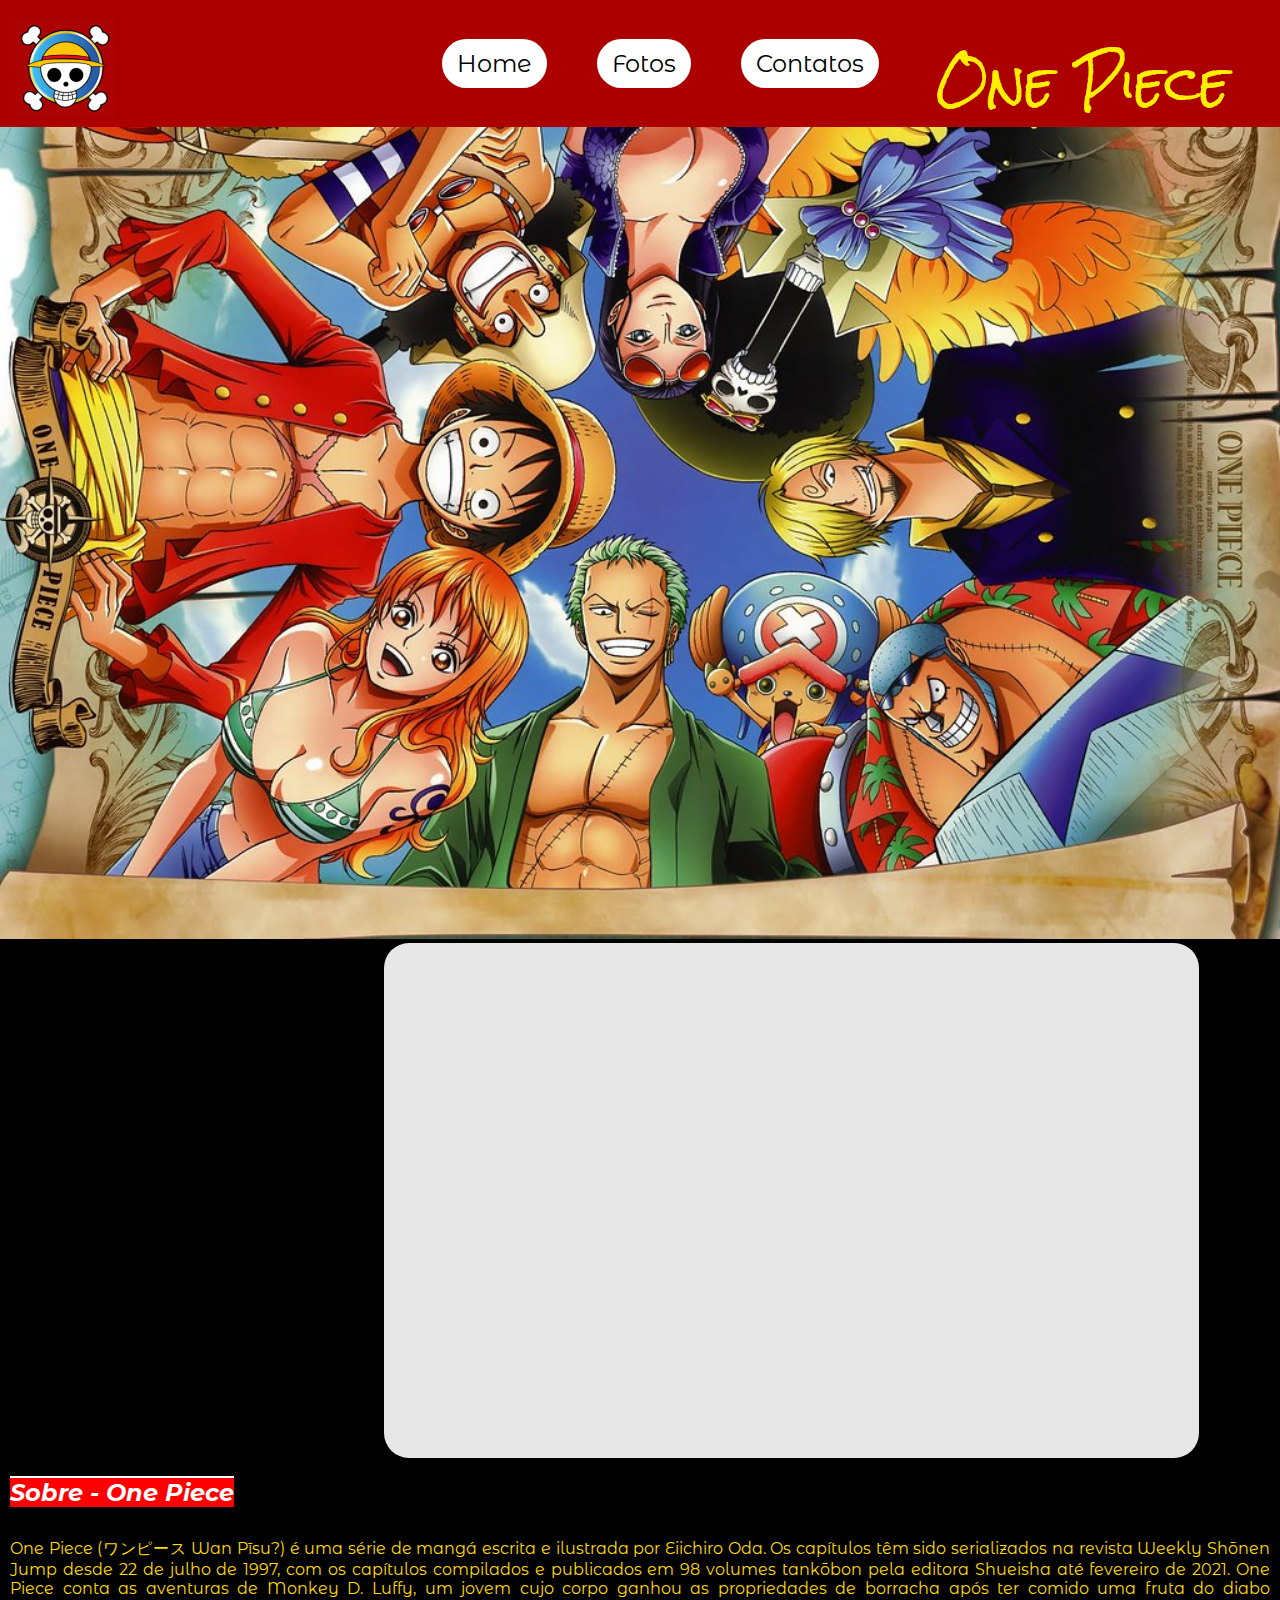
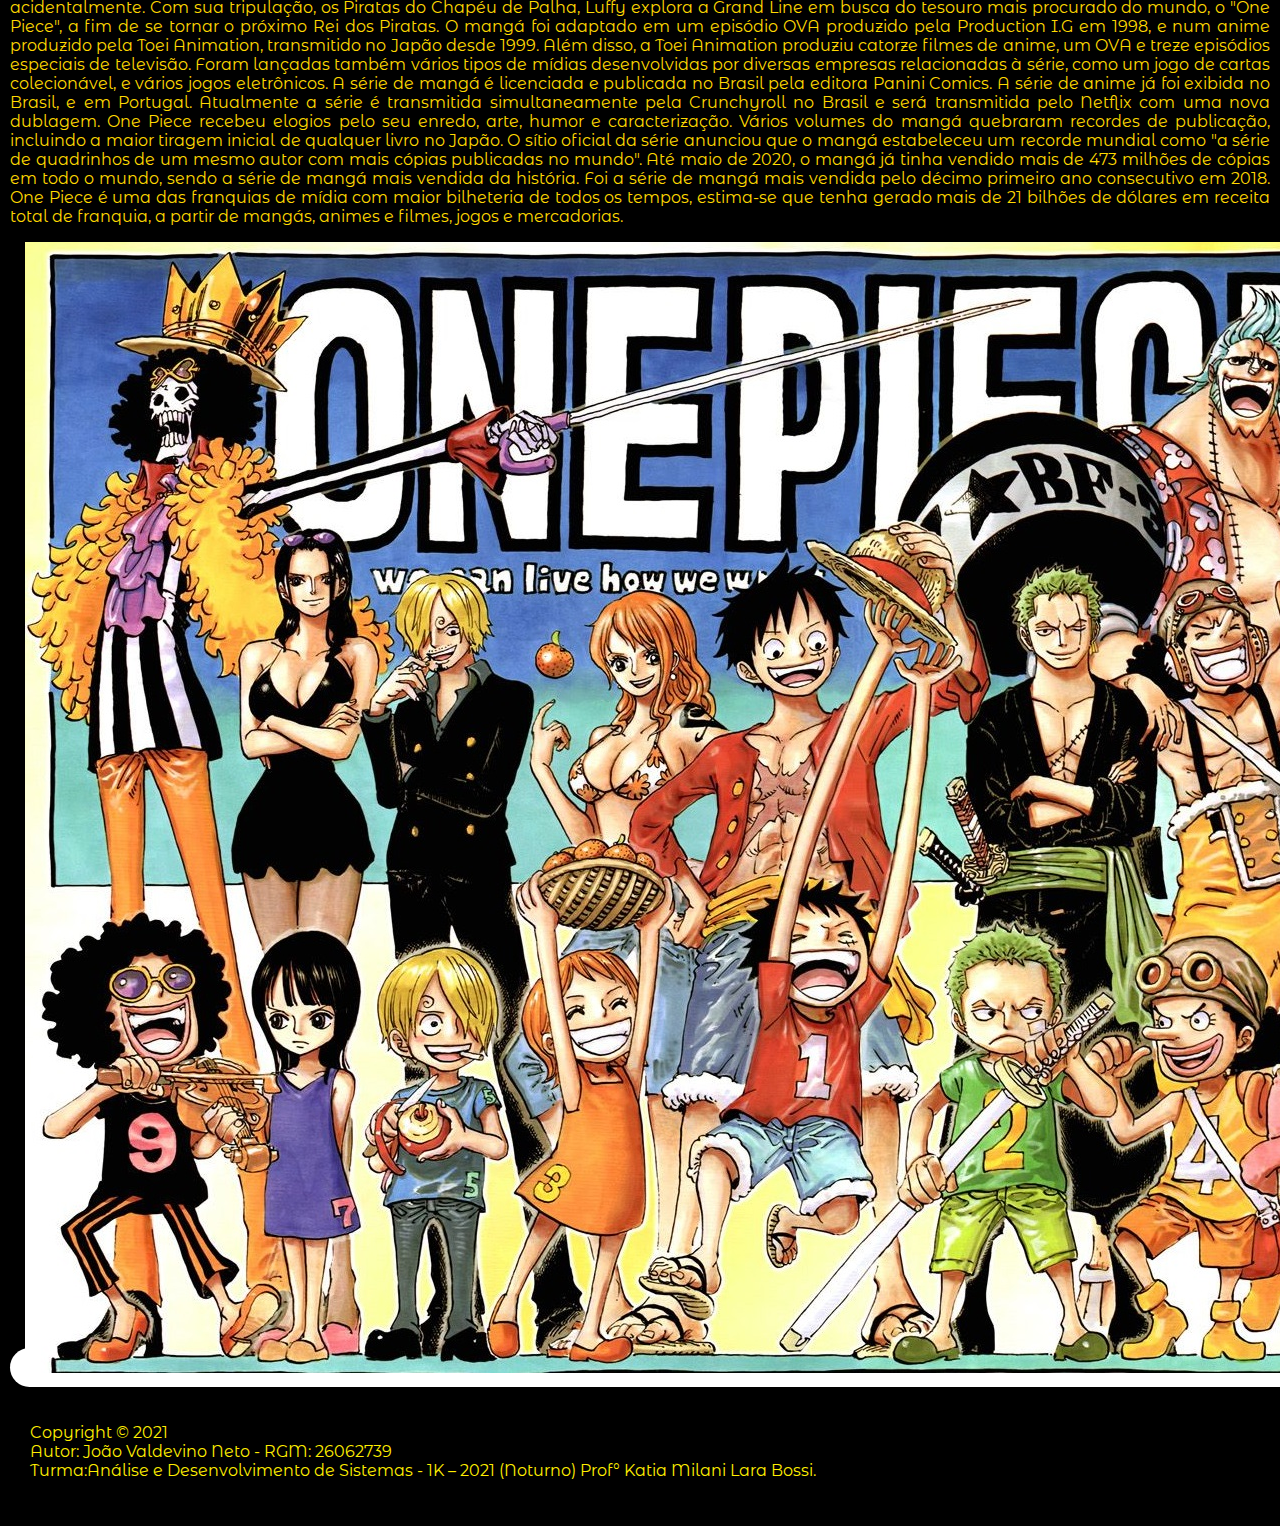
<file: index.html>
<!DOCTYPE html>
<html lang="en">

<head>
    <meta charset="UTF-8">
    <meta http-equiv="X-UA-Compatible" content="IE=edge">
    <meta name="viewport" content="width=device-width, initial-scale=1.0">
    <title>One Piece</title>
    <link rel="stylesheet" href="style.css">
    <link rel="preconnect" href="https://fonts.gstatic.com">
    <link href="https://fonts.googleapis.com/css2?family=Alfa+Slab+One&family=Rock+Salt&display=swap" rel="stylesheet">
    <link href="https://fonts.googleapis.com/css2?family=Alfa+Slab+One&family=Montserrat+Alternates:wght@300&display=swap" rel="stylesheet">
</head>

<body>
    <header>
        <h2 id="marcaPag"> One Piece </h2>
        <nav id="menu">
            <ul id="navbar">
                <li><a href="index.html"> Home </a></li>    
                <li><a href="fotos.html"> Fotos </a></li>    
                <li><a href="formu.html"> Contatos </a></li>    
            </ul>
        </nav>
        <img id="logo" src="Imagens/logo.png">
    </header>

    <div>
        <img id="imagem-home" src="Imagens/nu1.jpg" alt="" width="100%">        
    </div>
    
    <iframe id="video" width="800" height="500" src="https://www.youtube.com/embed/XoyLbuX8EXU?start=25"
        title="YouTube video player" frameborder="0" allow="accelerometer; autoplay; clipboard-write; 
    encrypted-media; gyroscope; picture-in-picture" allowfullscreen ></iframe>
    
    <section class="secao-body">
        <h1 id="Sobre"> Sobre - One Piece </h1>
        <p class="parag-secao">
            One Piece (ワンピース Wan Pīsu?) é uma série de mangá escrita e ilustrada por Eiichiro Oda. Os capítulos têm sido
            serializados na revista Weekly Shōnen Jump desde 22 de julho de 1997, com os capítulos compilados e
            publicados em 98 volumes tankōbon pela editora Shueisha até fevereiro de 2021. One Piece conta as aventuras
            de Monkey D. Luffy, um jovem cujo corpo ganhou as propriedades de borracha após ter comido uma fruta do
            diabo acidentalmente. Com sua tripulação, os Piratas do Chapéu de Palha, Luffy explora a Grand Line em busca
            do tesouro mais procurado do mundo, o "One Piece", a fim de se tornar o próximo Rei dos Piratas.
            O mangá foi adaptado em um episódio OVA produzido pela Production I.G em 1998, e num anime produzido pela
            Toei Animation, transmitido no Japão desde 1999. Além disso, a Toei Animation produziu catorze filmes de
            anime, um OVA e treze episódios especiais de televisão. Foram lançadas também vários tipos de mídias
            desenvolvidas por diversas empresas relacionadas à série, como um jogo de cartas colecionável, e vários
            jogos eletrônicos. A série de mangá é licenciada e publicada no Brasil pela editora Panini Comics. A série
            de anime já foi exibida no Brasil, e em Portugal. Atualmente a série é transmitida simultaneamente pela
            Crunchyroll no Brasil e será transmitida pelo Netflix com uma nova dublagem.
            One Piece recebeu elogios pelo seu enredo, arte, humor e caracterização. Vários volumes do mangá quebraram
            recordes de publicação, incluindo a maior tiragem inicial de qualquer livro no Japão. O sítio oficial da
            série anunciou que o mangá estabeleceu um recorde mundial como "a série de quadrinhos de um mesmo autor com
            mais cópias publicadas no mundo". Até maio de 2020, o mangá já tinha vendido mais de 473 milhões de cópias
            em todo o mundo, sendo a série de mangá mais vendida da história. Foi a série de mangá mais vendida pelo
            décimo primeiro ano consecutivo em 2018. One Piece é uma das franquias de mídia com maior bilheteria de
            todos os tempos, estima-se que tenha gerado mais de 21 bilhões de dólares em receita total de franquia, a
            partir de mangás, animes e filmes, jogos e mercadorias.
        </p>

        <a href="https://pt.wikipedia.org/wiki/One_Piece" target="_blank"><img src="Imagens/nu2.jpg"></a>
        
    </section>
    <footer class="rodape">
            <p>Copyright &copy; 2021 <br> Autor: João Valdevino Neto - RGM: 26062739 <br> Turma:Análise e Desenvolvimento de Sistemas - 1K – 2021 (Noturno) Prof° Katia Milani Lara Bossi.</p> 
    </footer>
</body>

</html>
</file>
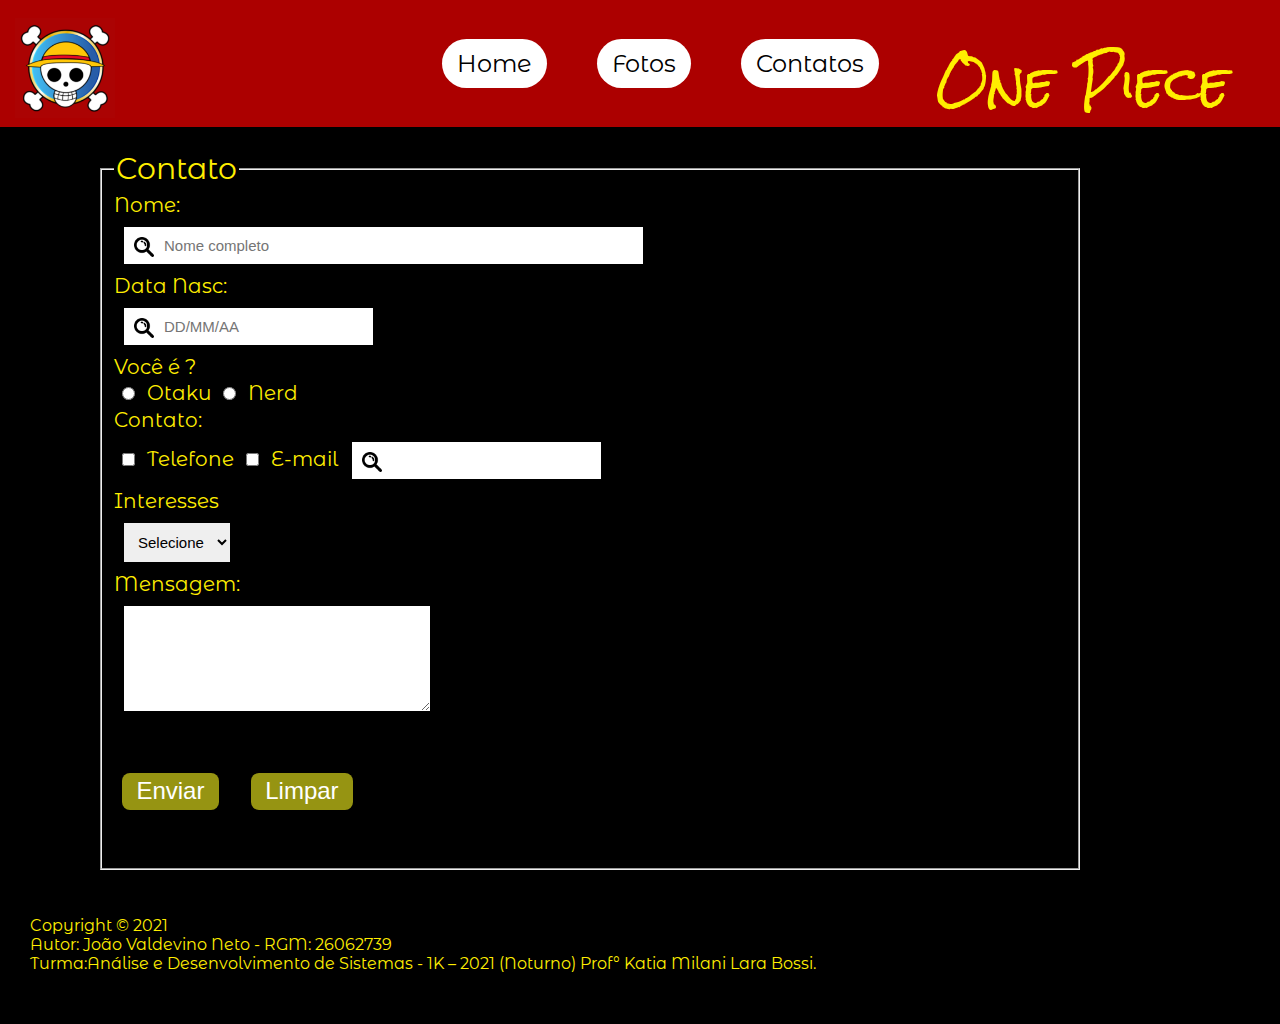
<file: formu.html>
<!DOCTYPE html>
<html lang="en">
<head>
        <meta charset="UTF-8">
        <meta http-equiv="X-UA-Compatible" content="IE=edge">
        <meta name="viewport" content="width=device-width, initial-scale=1.0">
        <title>One Piece</title>
        <link rel="stylesheet" href="style.css">
        <link rel="preconnect" href="https://fonts.gstatic.com">
        <link href="https://fonts.googleapis.com/css2?family=Alfa+Slab+One&family=Rock+Salt&display=swap" rel="stylesheet">
        <link href="https://fonts.googleapis.com/css2?family=Alfa+Slab+One&family=Montserrat+Alternates:wght@300&display=swap" rel="stylesheet">        
</head>
    <body>
        <!-- Cabeçalho-->
        <header> 
            <h2 id = "marcaPag"> One Piece </h2>
            <!-- Menu-->
            <nav id="menu">
                <ul id="navbar">
                    <li><a href="index.html"> Home </a></li>    
                    <li><a href="fotos.html"> Fotos </a></li>    
                    <li><a href="formu.html"> Contatos </a></li>    
                </ul>
            </nav>
            <a id="logo" href="index.html"><img id = "logo" src="Imagens/logo.png" ></a>
                     
        </header>

    <form action="XX" method="post">
        <fieldset>
            <legend> Contato </legend>
            <label for="nome">Nome: </label> <br>
            <input type="text" name= "Nome" id= "nome" size = "50px" 
            required placeholder="Nome completo" >
            <br>
            
            <label for="dataNascimento">Data Nasc: </label> <br>
            <input type="text" name = "dataNascimento" id="dataNascimento"
            placeholder="DD/MM/AA">
            <br>
            
            <label for="otakuounerd">Você é ?</label> <br>
            <input type="radio" name= "otaku" value="O" id="otaku"> 
            <label for="otaku">Otaku</label> 
            <input type="radio"name = "nerd" value="N" id="nerd"> 
            <label for="nerd">Nerd</label>
            <br>
            
            <label for="contato">Contato: </label> <br>
            <input type="checkbox" name="telefone" id="telefone"> 
            <label for="telefone">Telefone</label> 
            <input type="checkbox" name="e-mail" id="e-mail">
            <label for="e-mail">E-mail</label> 
            <input type="text"name="contato" id="contato">
            <br>

            <label for="interesse">Interesses</label>
            <br>
            <select name= "interesse" id="interesse">
                <option selected value="">Selecione</option>
                <option value="Otaku">Otaku</option>
                <option value="FaClube">Fã Clube</option>
                <option value="Musicas">Músicas</option>
            </select>
            <br>
            
            <label for="mensagem">Mensagem: </label> <br>
            <textarea name="mensagem" id="mensagem" cols="30" rows="5"> </textarea>
            <br>
            <input type="submit" name="btnEnvio" value ="Enviar">
            &nbsp;&nbsp;
            <input type="reset" name="btnReset" value="Limpar">               

        </fieldset>

    </form>
    <footer class = "rodape">
        <p>Copyright &copy; 2021 <br> Autor: João Valdevino Neto - RGM: 26062739 <br> Turma:Análise e Desenvolvimento de Sistemas - 1K – 2021 (Noturno) Prof° Katia Milani Lara Bossi.</p>
    </footer>
</body>
</html>
</file>
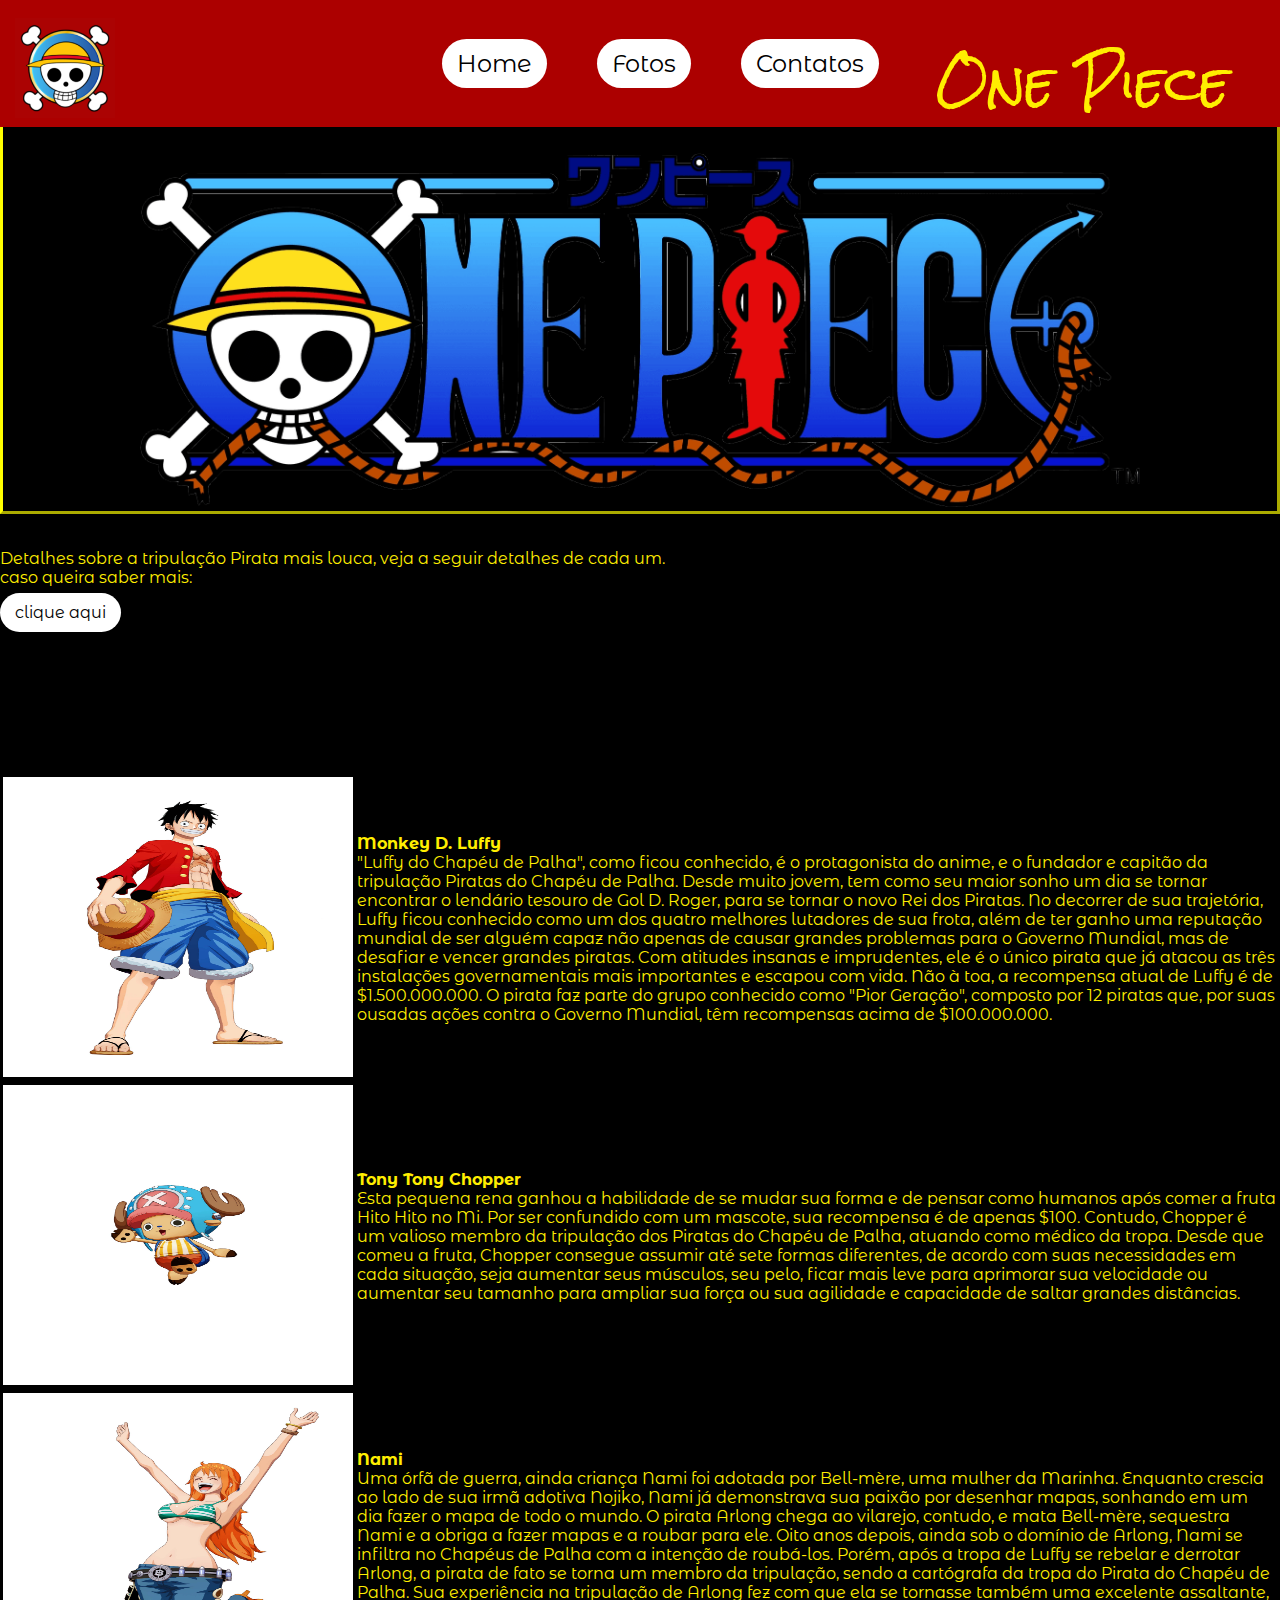
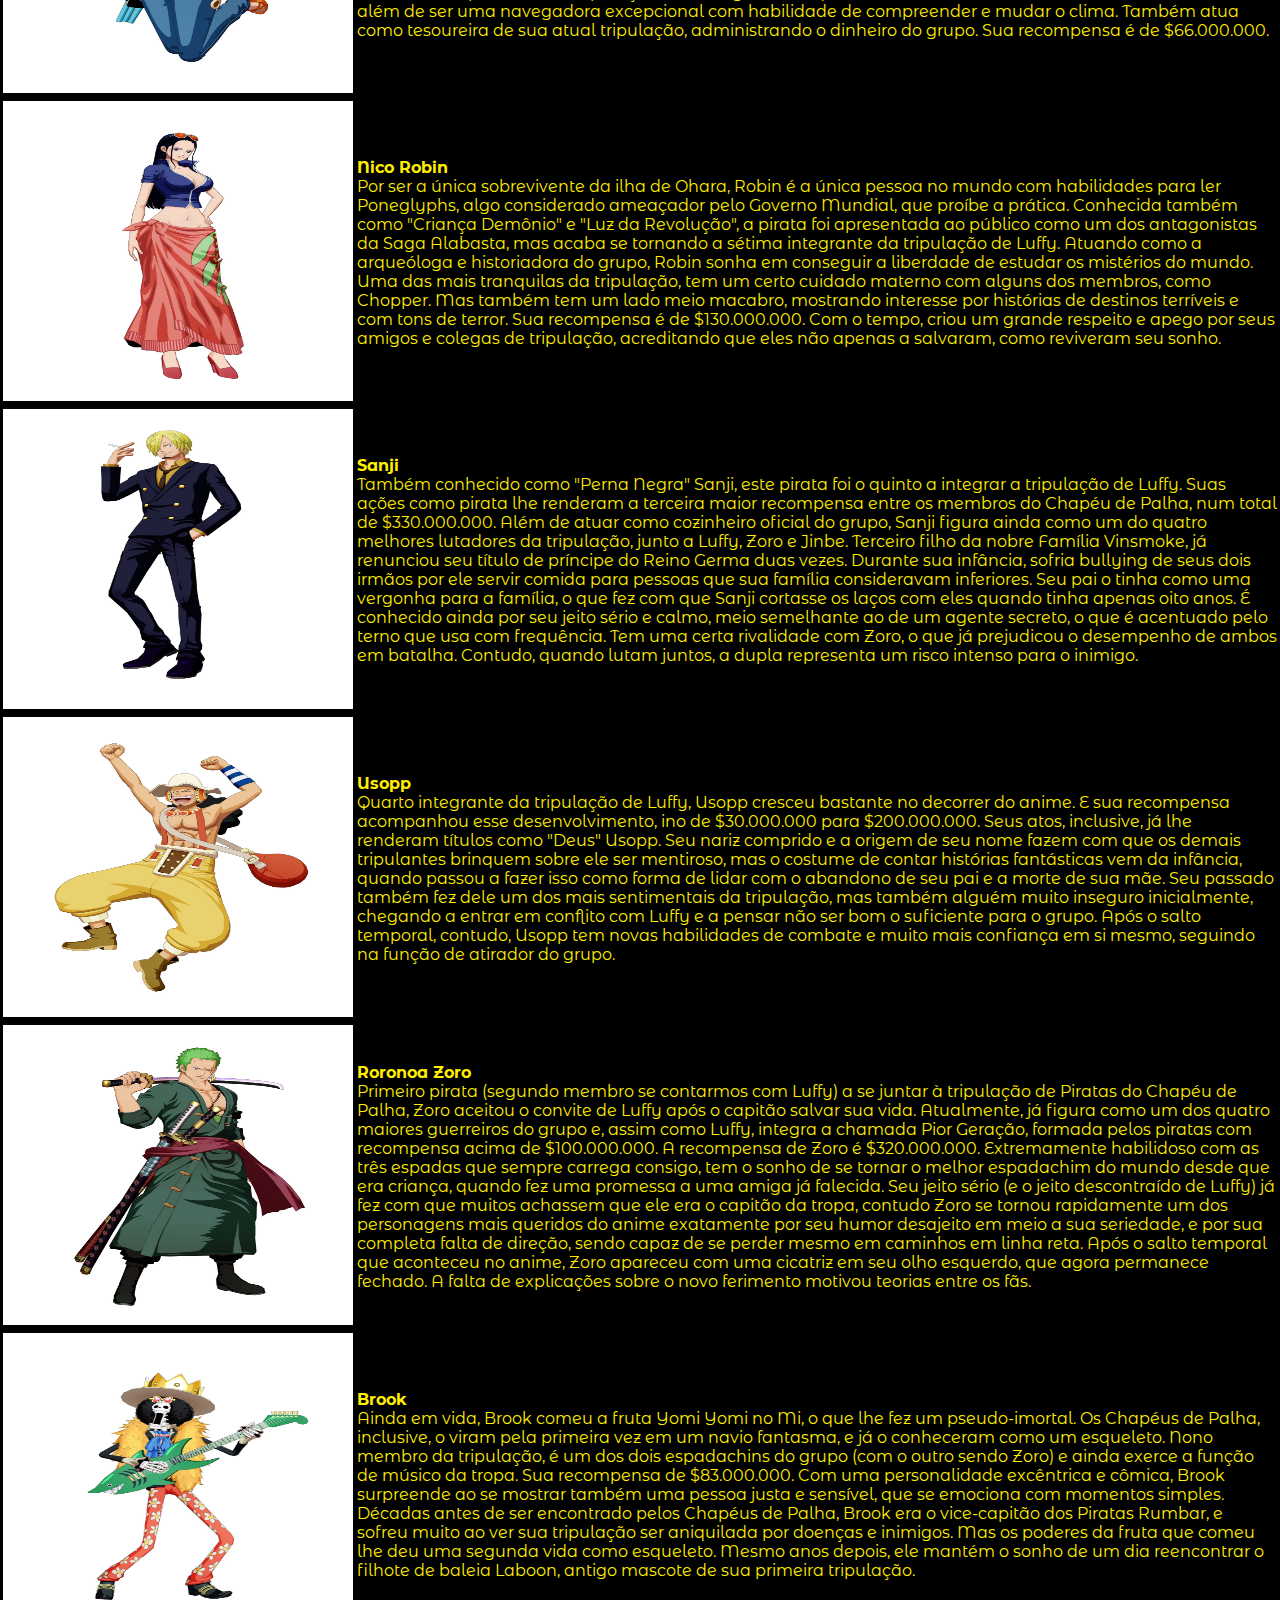
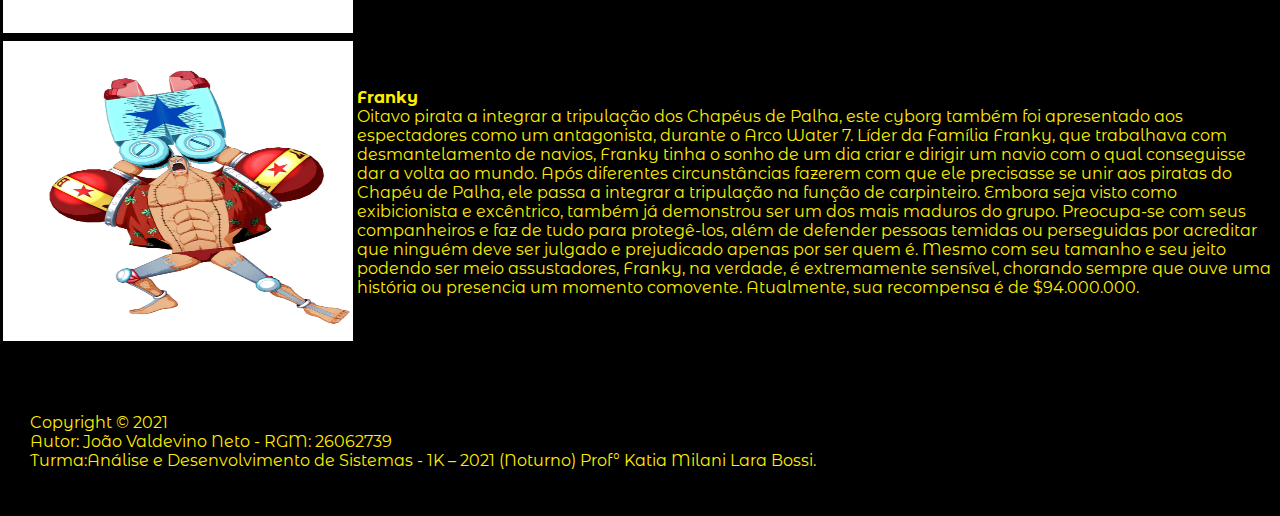
<file: fotos.html>
<!DOCTYPE html>
<html lang="en">

<head>
    <meta charset="UTF-8">
    <meta http-equiv="X-UA-Compatible" content="IE=edge">
    <meta name="viewport" content="width=device-width, initial-scale=1.0">
    <title>One Piece</title>
    <link rel="stylesheet" href="style.css">
    <link rel="preconnect" href="https://fonts.gstatic.com">
    <link href="https://fonts.googleapis.com/css2?family=Alfa+Slab+One&family=Rock+Salt&display=swap" rel="stylesheet">
    <link
        href="https://fonts.googleapis.com/css2?family=Alfa+Slab+One&family=Montserrat+Alternates:wght@300&display=swap"
        rel="stylesheet">
</head>

<body>
    <!-- Cabeçalho-->
    <header>
        <h2 id="marcaPag"> One Piece </h2>
        <!-- Menu-->
        <nav id="menu">
            <ul id="navbar">
                <li><a href="index.html"> Home </a></li>
                <li><a href="fotos.html"> Fotos </a></li>
                <li><a href="formu.html"> Contatos </a></li>
            </ul>
        </nav>
        <a id="logo" href="index.html"><img id="logo" src="Imagens/logo.png"></a>

    </header>

    <div class="fotos">
        <img src="Imagens/logofoto.png" alt="" width="1000px">
    </div>
    <br>

    <p>Detalhes sobre a tripulação Pirata mais louca, veja a seguir detalhes de cada um. <br>
    caso queira saber mais: </p> 
    <a href="https://www.aficionados.com.br/one-piece-personagens-principais-historias-habilidades/#anchor-franky" target="_blank" rel="noopener noreferrer">clique aqui</a>
    
    <div class="demais-Fotos">
        <table>
            <tr>
                <td>
                    <img src="Imagens/nu3.jpg" width="350px" height="300px">
                </td>
                <td>
                    <b>Monkey D. Luffy</b> <br>
                    "Luffy do Chapéu de Palha", como ficou conhecido, é o protagonista do anime, e o fundador e capitão
                    da
                    tripulação Piratas do Chapéu de Palha. Desde muito jovem, tem como seu maior sonho um dia se tornar
                    encontrar o lendário tesouro de Gol D. Roger, para se tornar o novo Rei dos Piratas.
                    No decorrer de sua trajetória, Luffy ficou conhecido como um dos quatro melhores lutadores de sua
                    frota,
                    além de ter ganho uma reputação mundial de ser alguém capaz não apenas de causar grandes problemas
                    para o
                    Governo Mundial, mas de desafiar e vencer grandes piratas. Com atitudes insanas e imprudentes, ele é
                    o único
                    pirata que já atacou as três instalações governamentais mais importantes e escapou com vida.
                    Não à toa, a recompensa atual de Luffy é de $1.500.000.000. O pirata faz parte do grupo conhecido
                    como "Pior
                    Geração", composto por 12 piratas que, por suas ousadas ações contra o Governo Mundial, têm
                    recompensas
                    acima de $100.000.000.
                </td>
            </tr>
            <br>
            <tr>
                <td>
                    <img src="Imagens/nu4.jpg" width="350px" height="300px">
                </td>
                <td>
                    <b>Tony Tony Chopper</b> <br>
                    Esta pequena rena ganhou a habilidade de se mudar sua forma e de pensar como humanos após comer a
                    fruta Hito Hito no Mi. Por ser confundido com um mascote, sua recompensa é de apenas $100. Contudo,
                    Chopper é um valioso membro da tripulação dos Piratas do Chapéu de Palha, atuando como médico da
                    tropa.
                    Desde que comeu a fruta, Chopper consegue assumir até sete formas diferentes, de acordo com suas
                    necessidades em cada situação, seja aumentar seus músculos, seu pelo, ficar mais leve para aprimorar
                    sua velocidade ou aumentar seu tamanho para ampliar sua força ou sua agilidade e capacidade de
                    saltar grandes distâncias.
                </td>
            </tr>
            <br>
            <tr>
                <td>
                    <img src="Imagens/nu5.jpg" width="350px" height="300px">
                </td>
                <td>
                    <b>Nami</b> <br>
                    Uma órfã de guerra, ainda criança Nami foi adotada por Bell-mère, uma mulher da Marinha. Enquanto
                    crescia ao lado de sua irmã adotiva Nojiko, Nami já demonstrava sua paixão por desenhar mapas,
                    sonhando em um dia fazer o mapa de todo o mundo. O pirata Arlong chega ao vilarejo, contudo, e mata
                    Bell-mère, sequestra Nami e a obriga a fazer mapas e a roubar para ele.

                    Oito anos depois, ainda sob o domínio de Arlong, Nami se infiltra no Chapéus de Palha com a intenção
                    de roubá-los. Porém, após a tropa de Luffy se rebelar e derrotar Arlong, a pirata de fato se torna
                    um membro da tripulação, sendo a cartógrafa da tropa do Pirata do Chapéu de Palha.

                    Sua experiência na tripulação de Arlong fez com que ela se tornasse também uma excelente assaltante,
                    além de ser uma navegadora excepcional com habilidade de compreender e mudar o clima. Também atua
                    como tesoureira de sua atual tripulação, administrando o dinheiro do grupo. Sua recompensa é de
                    $66.000.000.
                </td>
            </tr>
            <br>
            <tr>
                <td>
                    <img src="Imagens/nu6.jpg" width="350px" height="300px">
                </td>
                <td>
                    <b>Nico Robin</b> <br>
                    Por ser a única sobrevivente da ilha de Ohara, Robin é a única pessoa no mundo com habilidades para
                    ler Poneglyphs, algo considerado ameaçador pelo Governo Mundial, que proíbe a prática. Conhecida
                    também como "Criança Demônio" e "Luz da Revolução", a pirata foi apresentada ao público como um dos
                    antagonistas da Saga Alabasta, mas acaba se tornando a sétima integrante da tripulação de Luffy.
                    Atuando como a arqueóloga e historiadora do grupo, Robin sonha em conseguir a liberdade de estudar
                    os mistérios do mundo. Uma das mais tranquilas da tripulação, tem um certo cuidado materno com
                    alguns dos membros, como Chopper. Mas também tem um lado meio macabro, mostrando interesse por
                    histórias de destinos terríveis e com tons de terror. Sua recompensa é de $130.000.000.
                    Com o tempo, criou um grande respeito e apego por seus amigos e colegas de tripulação, acreditando
                    que eles não apenas a salvaram, como reviveram seu sonho.
                </td>
            </tr>
            <br>
            <tr>
                <td>
                    <img src="Imagens/nu7.jpg" width="350px" height="300px">
                </td>
                <td>
                    <b>Sanji</b> <br>
                    Também conhecido como "Perna Negra" Sanji, este pirata foi o quinto a integrar a tripulação de
                    Luffy. Suas ações como pirata lhe renderam a terceira maior recompensa entre os membros do Chapéu de
                    Palha, num total de $330.000.000. Além de atuar como cozinheiro oficial do grupo, Sanji figura ainda
                    como um do quatro melhores lutadores da tripulação, junto a Luffy, Zoro e Jinbe.
                    Terceiro filho da nobre Família Vinsmoke, já renunciou seu título de príncipe do Reino Germa duas
                    vezes. Durante sua infância, sofria bullying de seus dois irmãos por ele servir comida para pessoas
                    que sua família consideravam inferiores. Seu pai o tinha como uma vergonha para a família, o que fez
                    com que Sanji cortasse os laços com eles quando tinha apenas oito anos.
                    É conhecido ainda por seu jeito sério e calmo, meio semelhante ao de um agente secreto, o que é
                    acentuado pelo terno que usa com frequência. Tem uma certa rivalidade com Zoro, o que já prejudicou
                    o desempenho de ambos em batalha. Contudo, quando lutam juntos, a dupla representa um risco intenso
                    para o inimigo.
                </td>
            </tr>
            <br>
            <tr>
                <td>
                    <img src="Imagens/nu8.jpg" width="350px" height="300px">
                </td>
                <td>
                    <b>Usopp</b> <br>
                    Quarto integrante da tripulação de Luffy, Usopp cresceu bastante no decorrer do anime. E sua
                    recompensa acompanhou esse desenvolvimento, ino de $30.000.000 para $200.000.000. Seus atos,
                    inclusive, já lhe renderam títulos como "Deus" Usopp.
                    Seu nariz comprido e a origem de seu nome fazem com que os demais tripulantes brinquem sobre ele ser
                    mentiroso, mas o costume de contar histórias fantásticas vem da infância, quando passou a fazer isso
                    como forma de lidar com o abandono de seu pai e a morte de sua mãe.
                    Seu passado também fez dele um dos mais sentimentais da tripulação, mas também alguém muito inseguro
                    inicialmente, chegando a entrar em conflito com Luffy e a pensar não ser bom o suficiente para o
                    grupo. Após o salto temporal, contudo, Usopp tem novas habilidades de combate e muito mais confiança
                    em si mesmo, seguindo na função de atirador do grupo.
                </td>
            </tr>
            <br>
            <tr>
                <td>
                    <img src="Imagens/nu9.jpg" width="350px" height="300px">
                </td>
                <td>
                    <b>Roronoa Zoro</b> <br>
                    Primeiro pirata (segundo membro se contarmos com Luffy) a se juntar à tripulação de Piratas do
                    Chapéu de Palha, Zoro aceitou o convite de Luffy após o capitão salvar sua vida. Atualmente, já
                    figura como um dos quatro maiores guerreiros do grupo e, assim como Luffy, integra a chamada Pior
                    Geração, formada pelos piratas com recompensa acima de $100.000.000. A recompensa de Zoro é
                    $320.000.000.
                    Extremamente habilidoso com as três espadas que sempre carrega consigo, tem o sonho de se tornar o
                    melhor espadachim do mundo desde que era criança, quando fez uma promessa a uma amiga já falecida.
                    Seu jeito sério (e o jeito descontraído de Luffy) já fez com que muitos achassem que ele era o
                    capitão da tropa, contudo Zoro se tornou rapidamente um dos personagens mais queridos do anime
                    exatamente por seu humor desajeito em meio a sua seriedade, e por sua completa falta de direção,
                    sendo capaz de se perder mesmo em caminhos em linha reta.
                    Após o salto temporal que aconteceu no anime, Zoro apareceu com uma cicatriz em seu olho esquerdo,
                    que agora permanece fechado. A falta de explicações sobre o novo ferimento motivou teorias entre os
                    fãs.
                </td>
            </tr>
            <br>
            <tr>
                <td>
                    <img src="Imagens/nu10.jpg" width="350px" height="300px">
                </td>
                <td>
                    <b>Brook</b> <br>
                    Ainda em vida, Brook comeu a fruta Yomi Yomi no Mi, o que lhe fez um pseudo-imortal. Os Chapéus de
                    Palha, inclusive, o viram pela primeira vez em um navio fantasma, e já o conheceram como um
                    esqueleto. Nono membro da tripulação, é um dos dois espadachins do grupo (com o outro sendo Zoro) e
                    ainda exerce a função de músico da tropa. Sua recompensa de $83.000.000.
                    Com uma personalidade excêntrica e cômica, Brook surpreende ao se mostrar também uma pessoa justa e
                    sensível, que se emociona com momentos simples. Décadas antes de ser encontrado pelos Chapéus de
                    Palha, Brook era o vice-capitão dos Piratas Rumbar, e sofreu muito ao ver sua tripulação ser
                    aniquilada por doenças e inimigos. Mas os poderes da fruta que comeu lhe deu uma segunda vida como
                    esqueleto. Mesmo anos depois, ele mantém o sonho de um dia reencontrar o filhote de baleia Laboon,
                    antigo mascote de sua primeira tripulação.
                </td>
            </tr>
            <br>
            <tr>
                <td>
                    <img src="Imagens/nu11.jpg" width="350px" height="300px">
                </td>
                <td>
                    <b>Franky</b> <br>
                    Oitavo pirata a integrar a tripulação dos Chapéus de Palha, este cyborg também foi apresentado aos
                    espectadores como um antagonista, durante o Arco Water 7. Líder da Família Franky, que trabalhava
                    com desmantelamento de navios, Franky tinha o sonho de um dia criar e dirigir um navio com o qual
                    conseguisse dar a volta ao mundo.
                    Após diferentes circunstâncias fazerem com que ele precisasse se unir aos piratas do Chapéu de
                    Palha, ele passa a integrar a tripulação na função de carpinteiro. Embora seja visto como
                    exibicionista e excêntrico, também já demonstrou ser um dos mais maduros do grupo. Preocupa-se com
                    seus companheiros e faz de tudo para protegê-los, além de defender pessoas temidas ou perseguidas
                    por acreditar que ninguém deve ser julgado e prejudicado apenas por ser quem é.

                    Mesmo com seu tamanho e seu jeito podendo ser meio assustadores, Franky, na verdade, é extremamente
                    sensível, chorando sempre que ouve uma história ou presencia um momento comovente. Atualmente, sua
                    recompensa é de $94.000.000.
                </td>
            </tr>
        </table>
    </div>
    <br>

    <footer class="rodape">
        <p>Copyright &copy; 2021 <br> Autor: João Valdevino Neto - RGM: 26062739 <br> Turma:Análise e Desenvolvimento
            de Sistemas - 1K – 2021 (Noturno) Prof° Katia Milani Lara Bossi.</p>
    </footer>

</body>

</html>
</file>
<file: style.css>
body{
    font-family: 'Montserrat Alternates', sans-serif;    background-color:rgb(0, 0, 0);
    color:rgb(255, 238, 0);
    margin:0; 
}

#marcaPag{
    font-family: 'Rock Salt', cursive;
    font-size: 50px;
    text-align: center;
    font-weight: lighter;
    z-index: 100;
    position: fixed;
    right: 50px;
    top: 1%;
    margin-top: 15px;
}

h2{
    display: block;
    font-size: 1.5em;
    margin-block-start: 0.83em;
    margin-block-end: 0.83em;
    margin-inline-start: 0px;
    margin-inline-end: 0px;
    font-weight: bold;
}

#menu{
    top: 0;
    left: 0;
    right: 0;
    position: fixed;
    text-align: center;
    font-size: x-large;
    z-index: 80;
    background-color: rgb(172, 0, 0);
}

ul {
    display: block;
    list-style-type: disc;
    margin-block-start: 1em;
    margin-block-end: 1em;
    margin-inline-start: 0px;
    margin-inline-end: 0px;
    padding-inline-start: 40px;
}

#navbar {
    display: inline-flex;
}

#navbar:hover{
    color: rgb(172, 0, 0);
}

li {
    padding: 25px;
    list-style-type: none;
}

a {
    padding: 10px  15px 10px 15px;
    background-color: rgb(255, 255, 255);
    color: rgb(0, 0, 0);
    border-radius: 25px;
    text-decoration:none; 
}
#logo{
    z-index: 80;
    width: 100px;
    height: 100px;
    position: fixed;
    top:2%;
    left: 15px;
    padding: 0;
    margin: 0;
}

#imagem-home {
    width: 100%;
    height: 50%;
    position: relative;
    margin-top: 8%;
}

.secao-body{
    background-color: black;
    padding-left: 10px;
    padding-right: 10px;
}
.parag-secao{
    color: rgb(255, 217, 0);
    text-align: justify;
}
#Sobre{
    color:rgb(255, 255, 255);
    background-color: rgb(255, 0, 0);
    display: inline-block;
    font-size: x-large;
    font-style: oblique;
    text-decoration-line: overline;
}
#video{
    margin-left: 30%;
    background-color: rgb(231, 231, 231);
    padding: 5px 5px 10px 10px;
    margin-right: 520px;
    border-radius: 25px;
}

.rodape {
    position: relative;
    padding: 30px;
}
.rodape-secao{
    display: inline-block;
    border: 0;
    padding: 0;
    width: 32%;
    min-width: 250px;
}

.fotos{
    padding-top: 150px;
    text-align: center;
    border-color: yellow;
    border-style: outset;
}
span{
    font-weight: bold;
    display: block;
    text-align: center;
}

fieldset{
    position: relative;
    margin-top: 150px;
    margin-left: 100px;
    margin-right: 200px;
}
legend{
    font-size: 30px;
}

input,textarea,select{
    border:2px solid black;
    box-shadow: 2px 2px 2px rgba(0,0,0,0.2);
    font-size:15px;
    padding: 10px;
    margin: 8px;
    box-sizing: border-box;

}
label{
    font-size: 20px;
}

input:focus,textarea:focus,select:focus{
    background: #FFC;
}

input[type=text]{
    background-image: url('Imagens/lupa_.png');
    background-position: 10px 10px;
    background-size:20px;
    background-repeat: no-repeat;
    padding-left: 40px;
}
input[type="submit"],input[type="reset"]{
    font-size: 1.5em;
    background-color: rgba(207,204,25,0.726);
    border: 0;
    border-radius: 8px;
    color:#FFF;
    padding: 0.2em 0.6em;
    box-shadow: 2px 2px 2px rgba(0,0,0,0.2);
    margin-bottom: 2em;
    margin-top: 2em;
}
input[type="submit"]:hover,input[type="reset"]:hover{
    background-color: rgb(34,158,180);
}
select,input[type="checkbox"],input[type="radio"]{
    cursor:pointer;
}
</file>
